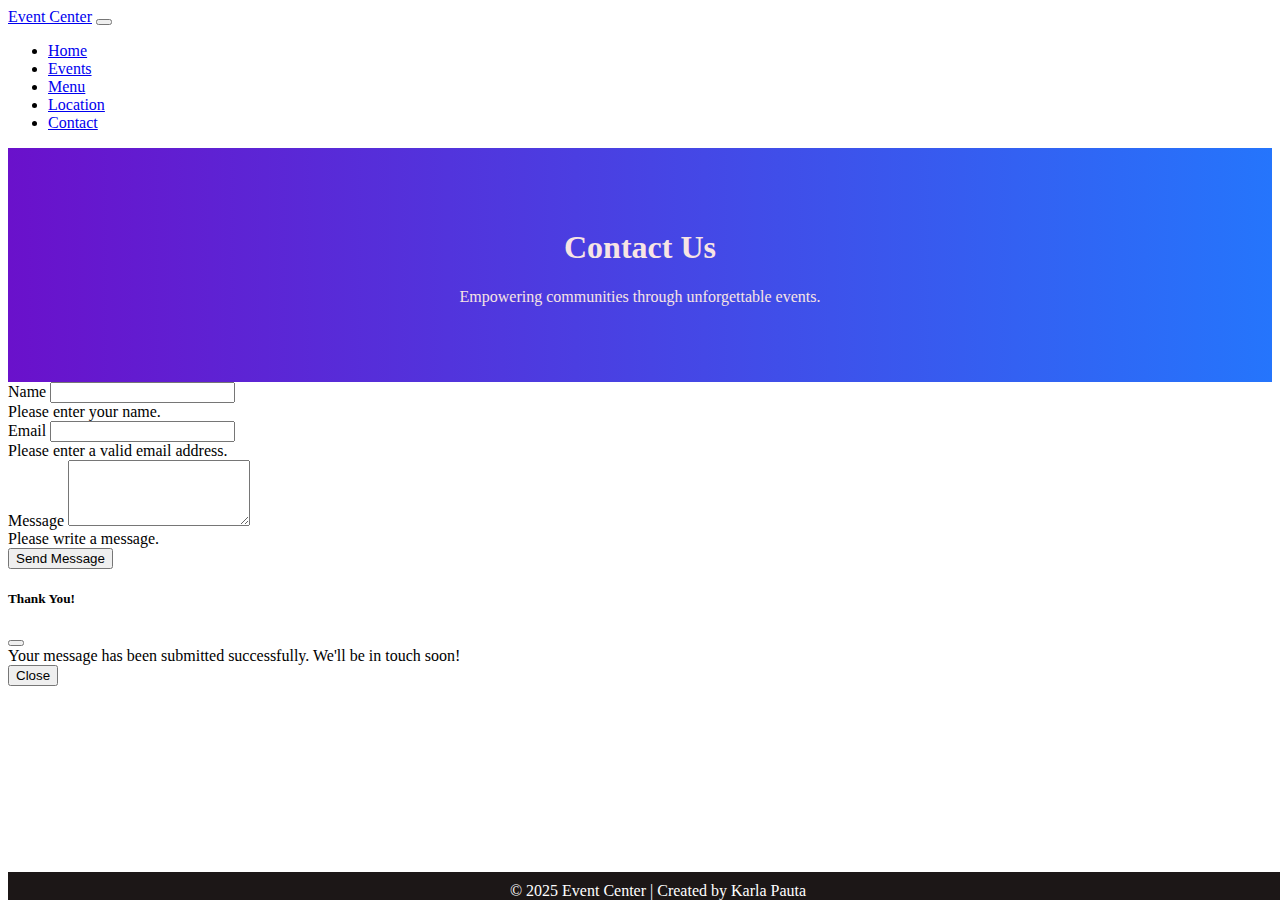
<file: contact.html>
<!doctype html>
<html lang="en">

<head>
    <title>Event Center - Location</title>
    <!-- Required meta tags -->
    <meta charset="utf-8" />
    <meta name="viewport" content="width=device-width, initial-scale=1, shrink-to-fit=no" />

    <!-- Bootstrap CSS v5.2.1 -->
    <link href="https://cdn.jsdelivr.net/npm/bootstrap@5.3.2/dist/css/bootstrap.min.css" rel="stylesheet"
        integrity="sha384-T3c6CoIi6uLrA9TneNEoa7RxnatzjcDSCmG1MXxSR1GAsXEV/Dwwykc2MPK8M2HN" crossorigin="anonymous" />

    <link rel="stylesheet" href="css/styles.css">
</head>

<body>
    <header>
        <nav class="navbar navbar-expand-lg navbar-dark bg-dark">
            <div class="container-fluid">
                <a class="navbar-brand" href="index.html">Event Center</a>
                <button class="navbar-toggler" type="button" data-bs-toggle="collapse" data-bs-target="#navbarNav">
                    <span class="navbar-toggler-icon"></span>
                </button>
                <div class="collapse navbar-collapse" id="navbarNav">
                    <ul class="navbar-nav">
                        <li class="nav-item"><a class="nav-link" href="index.html">Home</a></li>
                        <li class="nav-item"><a class="nav-link" href="events.html">Events</a></li>
                        <li class="nav-item"><a class="nav-link" href="menu.html">Menu</a></li>
                        <li class="nav-item"><a class="nav-link" href="location.html">Location</a></li>
                        <li class="nav-item"><a class="nav-link" href="contact.html">Contact</a></li>
                    </ul>
                </div>
            </div>
        </nav>
    </header>

    <main>
        <!-- Hero Section -->
        <div class="index-hero">
            <div class="container">
                <h1>Contact Us</h1>
                <p>Empowering communities through unforgettable events.</p>
            </div>
        </div>
        <!-- Content Section -->
        <!-- Contact Form -->
        <section class="container my-5">
            <form id="contactForm" class="mx-auto" style="max-width: 600px;">
                <div class="mb-3">
                    <label for="name" class="form-label">Name</label>
                    <input type="text" class="form-control" id="name" name="name" required>
                    <div class="invalid-feedback">Please enter your name.</div>
                </div>
                <div class="mb-3">
                    <label for="email" class="form-label">Email</label>
                    <input type="email" class="form-control" id="email" name="email" required>
                    <div class="invalid-feedback">Please enter a valid email address.</div>
                </div>
                <div class="mb-3">
                    <label for="message" class="form-label">Message</label>
                    <textarea class="form-control" id="message" name="message" rows="4" required></textarea>
                    <div class="invalid-feedback">Please write a message.</div>
                </div>
                <button type="submit" class="btn btn-primary">Send Message</button>
            </form>
        </section>

        <!-- Modal -->
        <div class="modal fade" id="thankYouModal" tabindex="-1" aria-labelledby="thankYouModalLabel"
            aria-hidden="true">
            <div class="modal-dialog">
                <div class="modal-content">
                    <div class="modal-header">
                        <h5 class="modal-title" id="thankYouModalLabel">Thank You!</h5>
                        <button type="button" class="btn-close" data-bs-dismiss="modal" aria-label="Close"></button>
                    </div>
                    <div class="modal-body">
                        Your message has been submitted successfully. We'll be in touch soon!
                    </div>
                    <div class="modal-footer">
                        <button type="button" class="btn btn-secondary" data-bs-dismiss="modal">Close</button>
                    </div>
                </div>
            </div>
        </div>

        <script src="https://cdn.jsdelivr.net/npm/bootstrap@5.3.0/dist/js/bootstrap.bundle.min.js"></script>
        <script>
            const form = document.getElementById('contactForm');
            form.addEventListener('submit', function (event) {
                if (!form.checkValidity()) {
                    event.preventDefault();
                    event.stopPropagation();
                } else {
                    event.preventDefault();
                    const modal = new bootstrap.Modal(document.getElementById('thankYouModal'));
                    modal.show();
                    form.reset();
                }
                form.classList.add('was-validated');
            });
        </script>




    </main>
    <footer class="bg-dark text-white text-center py-3">
        <div class="container">
            &copy; 2025 Event Center | Created by Karla Pauta
        </div>
    </footer>
    <!-- Bootstrap JavaScript Libraries -->
    <script src="https://cdn.jsdelivr.net/npm/@popperjs/core@2.11.8/dist/umd/popper.min.js"
        integrity="sha384-I7E8VVD/ismYTF4hNIPjVp/Zjvgyol6VFvRkX/vR+Vc4jQkC+hVqc2pM8ODewa9r"
        crossorigin="anonymous"></script>

    <script src="https://cdn.jsdelivr.net/npm/bootstrap@5.3.2/dist/js/bootstrap.min.js"
        integrity="sha384-BBtl+eGJRgqQAUMxJ7pMwbEyER4l1g+O15P+16Ep7Q9Q+zqX6gSbd85u4mG4QzX+"
        crossorigin="anonymous"></script>

    <script src="js/script.js"></script>
</body>

</html>
</file>
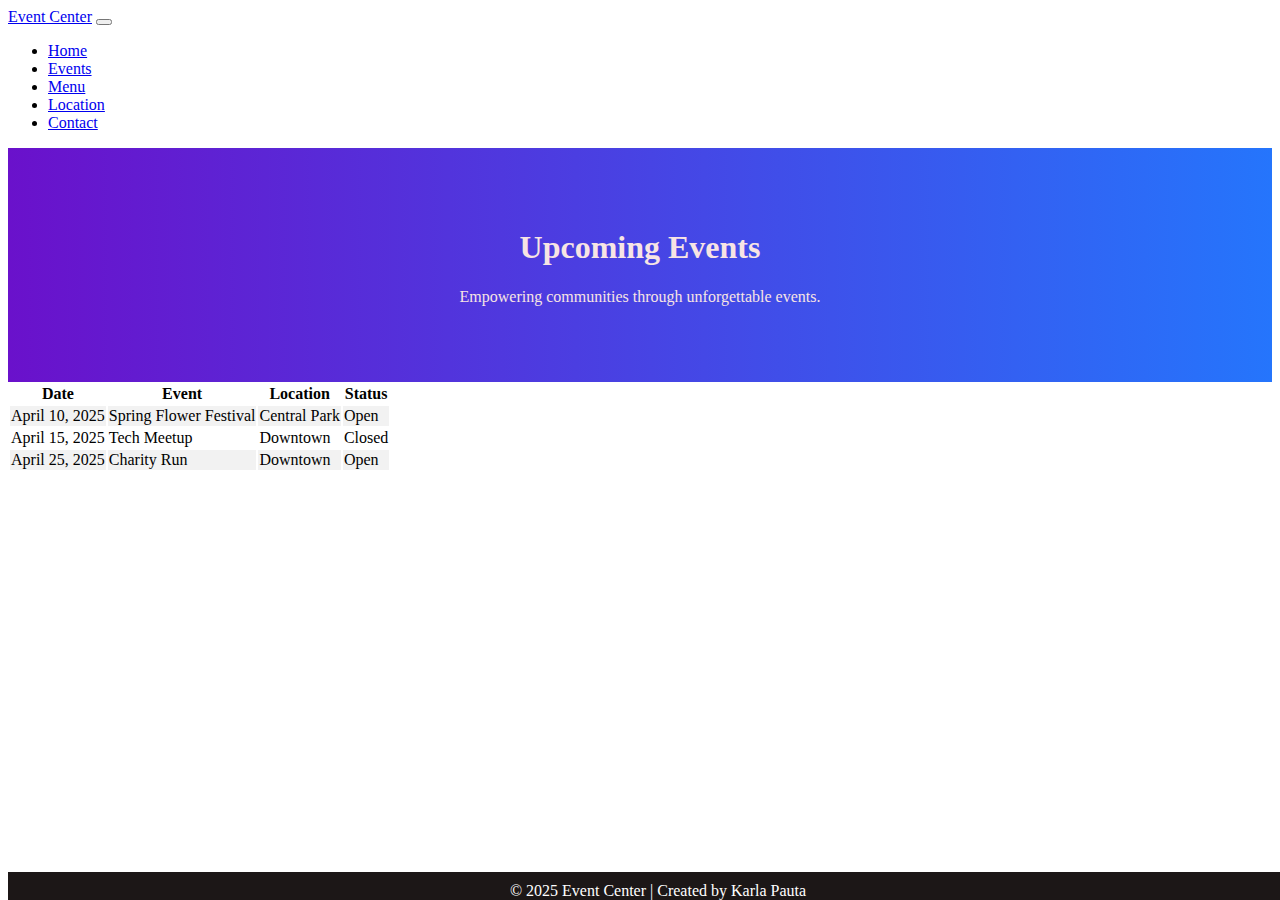
<file: events.html>
<!doctype html>
<html lang="en">

<head>
    <title>Event Center</title>
    <!-- Required meta tags -->
    <meta charset="utf-8" />
    <meta name="viewport" content="width=device-width, initial-scale=1, shrink-to-fit=no" />

    <!-- Bootstrap CSS v5.2.1 -->
    <link href="https://cdn.jsdelivr.net/npm/bootstrap@5.3.2/dist/css/bootstrap.min.css" rel="stylesheet"
        integrity="sha384-T3c6CoIi6uLrA9TneNEoa7RxnatzjcDSCmG1MXxSR1GAsXEV/Dwwykc2MPK8M2HN" crossorigin="anonymous" />

    <link rel="stylesheet" href="css/styles.css">
</head>

<body>
    <header>
        <nav class="navbar navbar-expand-lg navbar-dark bg-dark">
            <div class="container-fluid">
                <a class="navbar-brand" href="index.html">Event Center</a>
                <button class="navbar-toggler" type="button" data-bs-toggle="collapse" data-bs-target="#navbarNav">
                    <span class="navbar-toggler-icon"></span>
                </button>
                <div class="collapse navbar-collapse" id="navbarNav">
                    <ul class="navbar-nav">
                        <li class="nav-item"><a class="nav-link" href="index.html">Home</a></li>
                        <li class="nav-item"><a class="nav-link" href="events.html">Events</a></li>
                        <li class="nav-item"><a class="nav-link" href="menu.html">Menu</a></li>
                        <li class="nav-item"><a class="nav-link" href="location.html">Location</a></li>
                        <li class="nav-item"><a class="nav-link" href="contact.html">Contact</a></li>
                    </ul>
                </div>
            </div>
        </nav>
    </header>

    <main>
        <!-- Hero Section -->
        <div class="index-hero">
            <div class="container">
                <h1>Upcoming Events</h1>
                <p>Empowering communities through unforgettable events.</p>
            </div>
        </div>
        <!-- Table Section -->
        <section class="container my-5">
            <div class="table-responsive">
                <table class="table table-striped table-hover">
                    <thead class="table-dark">
                        <tr>
                            <th>Date</th>
                            <th>Event</th>
                            <th>Location</th>
                            <th>Status</th>
                        </tr>
                    </thead>
                    <tbody>
                        <tr>
                            <td>April 10, 2025</td>
                            <td>Spring Flower Festival</td>
                            <td>Central Park</td>
                            <td>Open</td>
                        </tr>
                        <tr>
                            <td>April 15, 2025</td>
                            <td>Tech Meetup</td>
                            <td>Downtown</td>
                            <td>Closed</td>
                        </tr>
                        <tr>
                            <td>April 25, 2025</td>
                            <td>Charity Run</td>
                            <td>Downtown</td>
                            <td>Open</td>
                        </tr>
                    </tbody>
                </table>
            </div>

    </main>
    <footer class="bg-dark text-white text-center py-3">
        <div class="container">
            &copy; 2025 Event Center | Created by Karla Pauta
        </div>
    </footer>
    <!-- Bootstrap JavaScript Libraries -->
    <script src="https://cdn.jsdelivr.net/npm/@popperjs/core@2.11.8/dist/umd/popper.min.js"
        integrity="sha384-I7E8VVD/ismYTF4hNIPjVp/Zjvgyol6VFvRkX/vR+Vc4jQkC+hVqc2pM8ODewa9r"
        crossorigin="anonymous"></script>

    <script src="https://cdn.jsdelivr.net/npm/bootstrap@5.3.2/dist/js/bootstrap.min.js"
        integrity="sha384-BBtl+eGJRgqQAUMxJ7pMwbEyER4l1g+O15P+16Ep7Q9Q+zqX6gSbd85u4mG4QzX+"
        crossorigin="anonymous"></script>

    <script src="js/script.js"></script>
</body>

</html>
</file>
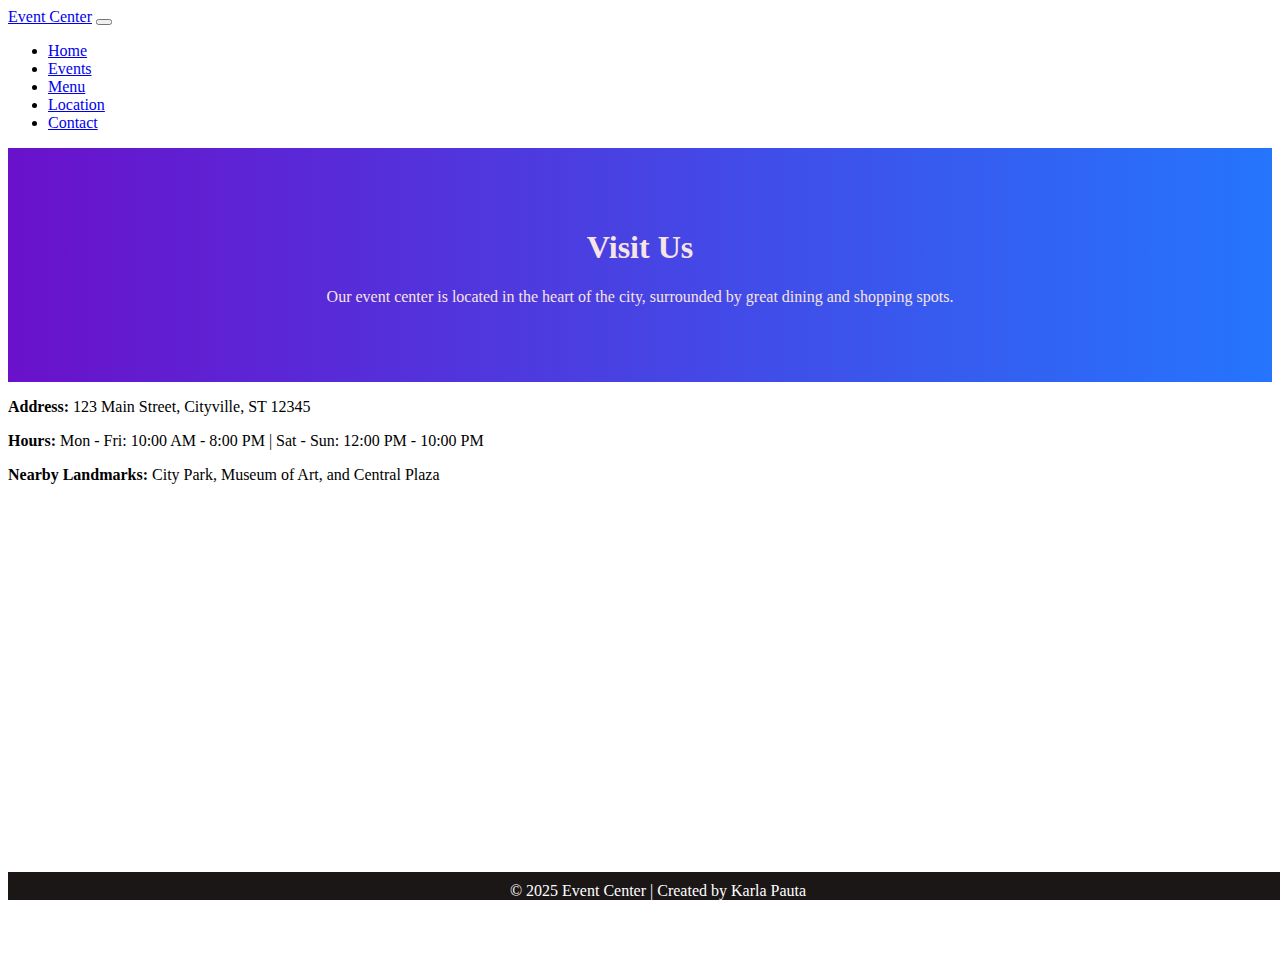
<file: location.html>
<!doctype html>
<html lang="en">

<head>
    <title>Event Center | Location</title>
    <!-- Required meta tags -->
    <meta charset="utf-8" />
    <meta name="viewport" content="width=device-width, initial-scale=1, shrink-to-fit=no" />

    <!-- Bootstrap CSS v5.2.1 -->
    <link href="https://cdn.jsdelivr.net/npm/bootstrap@5.3.2/dist/css/bootstrap.min.css" rel="stylesheet"
        integrity="sha384-T3c6CoIi6uLrA9TneNEoa7RxnatzjcDSCmG1MXxSR1GAsXEV/Dwwykc2MPK8M2HN" crossorigin="anonymous" />

    <link rel="stylesheet" href="css/styles.css">
</head>

<body>
    <header>
        <nav class="navbar navbar-expand-lg navbar-dark bg-dark">
            <div class="container-fluid">
                <a class="navbar-brand" href="index.html">Event Center</a>
                <button class="navbar-toggler" type="button" data-bs-toggle="collapse" data-bs-target="#navbarNav">
                    <span class="navbar-toggler-icon"></span>
                </button>
                <div class="collapse navbar-collapse" id="navbarNav">
                    <ul class="navbar-nav">
                        <li class="nav-item"><a class="nav-link" href="index.html">Home</a></li>
                        <li class="nav-item"><a class="nav-link" href="events.html">Events</a></li>
                        <li class="nav-item"><a class="nav-link" href="menu.html">Menu</a></li>
                        <li class="nav-item"><a class="nav-link" href="location.html">Location</a></li>
                        <li class="nav-item"><a class="nav-link" href="contact.html">Contact</a></li>
                    </ul>
                </div>
            </div>
        </nav>
    </header>

    <main>
        <!-- Hero Section -->
        <div class="index-hero">
            <div class="container">
                <h1>Visit Us</h1>
                <p>Our event center is located in the heart of the city, surrounded by great dining and
                    shopping spots.</p>
            </div>
        </div>
        <!-- Location Section -->
        <section class="container my-5 text-center">
            <p><strong>Address:</strong> 123 Main Street, Cityville, ST 12345</p>
            <p><strong>Hours:</strong> Mon - Fri: 10:00 AM - 8:00 PM | Sat - Sun: 12:00 PM - 10:00 PM</p>
            <p><strong>Nearby Landmarks:</strong> City Park, Museum of Art, and Central Plaza</p>

            <!-- Google Map Embed Placeholder -->
            <div class="ratio ratio-16x9 mt-4">
                <iframe
                    src="https://www.google.com/maps/embed?pb=!1m18!1m12!1m3!1d3151.835434509678!2d144.9537363153176!3d-37.81627977975195!2m3!1f0!2f0!3f0!3m2!1i1024!2i768!4f13.1!3m3!1m2!1s0x6ad642af0f11fd81%3A0xf5771a25dc73997a!2s123+Main+St%2C+Melbourne+VIC+3000%2C+Australia!5e0!3m2!1sen!2sus!4v1610000000000"
                    width="600" height="450" style="border:0;" allowfullscreen="" loading="lazy">
                </iframe>
            </div>
        </section>



    </main>
    <footer class="bg-dark text-white text-center py-3">
        <div class="container">
            &copy; 2025 Event Center | Created by Karla Pauta
        </div>
    </footer>
    <!-- Bootstrap JavaScript Libraries -->
    <script src="https://cdn.jsdelivr.net/npm/@popperjs/core@2.11.8/dist/umd/popper.min.js"
        integrity="sha384-I7E8VVD/ismYTF4hNIPjVp/Zjvgyol6VFvRkX/vR+Vc4jQkC+hVqc2pM8ODewa9r"
        crossorigin="anonymous"></script>

    <script src="https://cdn.jsdelivr.net/npm/bootstrap@5.3.2/dist/js/bootstrap.min.js"
        integrity="sha384-BBtl+eGJRgqQAUMxJ7pMwbEyER4l1g+O15P+16Ep7Q9Q+zqX6gSbd85u4mG4QzX+"
        crossorigin="anonymous"></script>

    <script src="js/script.js"></script>
</body>

</html>
</file>
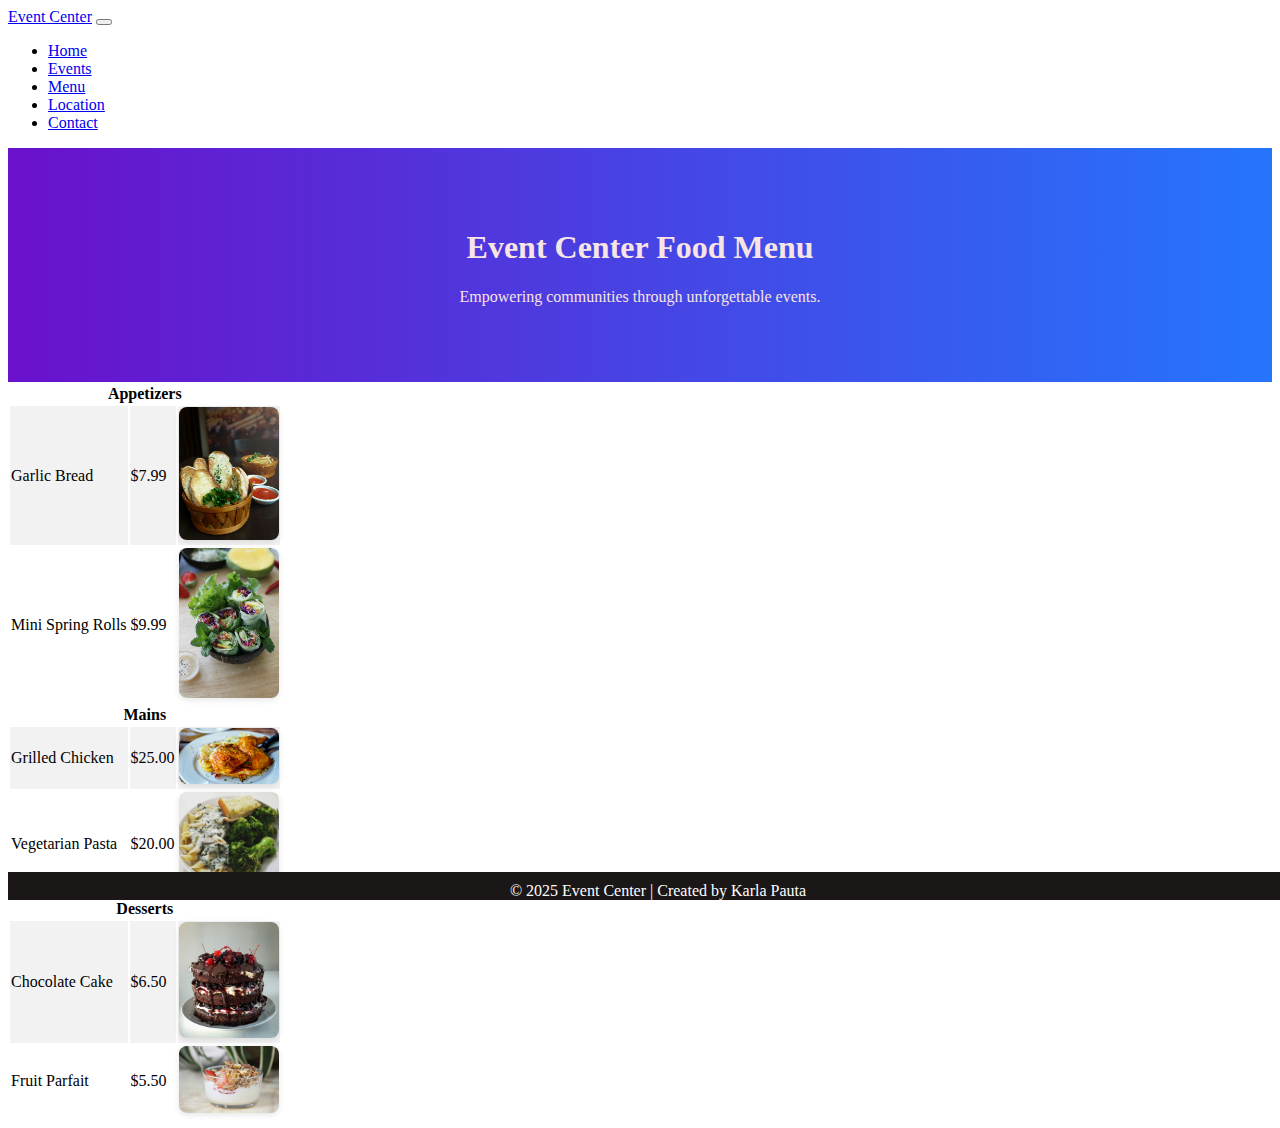
<file: menu.html>
<!doctype html>
<html lang="en">

<head>
    <title>Menu | Event Center</title>
    <!-- Required meta tags -->
    <meta charset="utf-8" />
    <meta name="viewport" content="width=device-width, initial-scale=1, shrink-to-fit=no" />

    <!-- Bootstrap CSS v5.2.1 -->
    <link href="https://cdn.jsdelivr.net/npm/bootstrap@5.3.2/dist/css/bootstrap.min.css" rel="stylesheet"
        integrity="sha384-T3c6CoIi6uLrA9TneNEoa7RxnatzjcDSCmG1MXxSR1GAsXEV/Dwwykc2MPK8M2HN" crossorigin="anonymous" />

    <link rel="stylesheet" href="css/styles.css">

</head>

<body>
    <header>
        <nav class="navbar navbar-expand-lg navbar-dark bg-dark">
            <div class="container-fluid">
                <a class="navbar-brand" href="index.html">Event Center</a>
                <button class="navbar-toggler" type="button" data-bs-toggle="collapse" data-bs-target="#navbarNav">
                    <span class="navbar-toggler-icon"></span>
                </button>
                <div class="collapse navbar-collapse" id="navbarNav">
                    <ul class="navbar-nav">
                        <li class="nav-item"><a class="nav-link" href="index.html">Home</a></li>
                        <li class="nav-item"><a class="nav-link" href="events.html">Events</a></li>
                        <li class="nav-item"><a class="nav-link" href="menu.html">Menu</a></li>
                        <li class="nav-item"><a class="nav-link" href="location.html">Location</a></li>
                        <li class="nav-item"><a class="nav-link" href="contact.html">Contact</a></li>
                    </ul>
                </div>
            </div>
        </nav>
    </header>

    <main>
        <!-- Hero Section -->
        <div class="about-hero">
            <div class="container">
                <h1>Event Center Food Menu</h1>
                <p>Empowering communities through unforgettable events.</p>
            </div>
        </div>

        <!-- Content Section -->
        <!-- Menu Section -->
        <section class="container my-5">
            <div class="table-responsive">
                <table class="table table-striped table-hover table-bordered align-middle text-center">
                    <thead class="table-dark">
                        <tr>
                            <th colspan="3">Appetizers</th>
                        </tr>
                    </thead>
                    <tbody>
                        <tr>
                            <td>Garlic Bread</td>
                            <td>$7.99</td>
                            <td><img src="assets/garlic-bread.jpg" alt="Garlic Bread" width="200"></td>
                        </tr>
                        <tr>
                            <td>Mini Spring Rolls</td>
                            <td>$9.99</td>
                            <td><img src="assets/spring-rolls.jpg" alt="Spring Rolls" width="200"></td>
                        </tr>
                    </tbody>

                    <thead class="table-dark">
                        <tr>
                            <th colspan="3">Mains</th>
                        </tr>
                    </thead>
                    <tbody>
                        <tr>
                            <td>Grilled Chicken</td>
                            <td>$25.00</td>
                            <td><img src="assets/grilled-chicken.jpg" alt="Grilled Chicken" width="350"></td>
                        </tr>
                        <tr>
                            <td>Vegetarian Pasta</td>
                            <td>$20.00</td>
                            <td><img src="assets/vegetarian-pasta.jpg" alt="Vegetarian Pasta" width="250"></td>
                        </tr>
                    </tbody>

                    <thead class="table-dark">
                        <tr>
                            <th colspan="3">Desserts</th>
                        </tr>
                    </thead>
                    <tbody>
                        <tr>
                            <td>Chocolate Cake</td>
                            <td>$6.50</td>
                            <td><img src="assets/choco-cake.jpg" alt="Chocolate Cake" width="300"></td>
                        </tr>
                        <tr>
                            <td>Fruit Parfait</td>
                            <td>$5.50</td>
                            <td><img src="assets/fruit-parfait.jpg" alt="Fruit Parfait" width="250"></td>
                        </tr>
                    </tbody>
                </table>
            </div>
        </section>



    </main>

    <footer class="bg-dark text-white text-center py-3">
        <div class="container">
            &copy; 2025 Event Center | Created by Karla Pauta
        </div>
    </footer>
    <!-- Bootstrap JavaScript Libraries -->
    <script src="https://cdn.jsdelivr.net/npm/@popperjs/core@2.11.8/dist/umd/popper.min.js"
        integrity="sha384-I7E8VVD/ismYTF4hNIPjVp/Zjvgyol6VFvRkX/vR+Vc4jQkC+hVqc2pM8ODewa9r"
        crossorigin="anonymous"></script>

    <script src="https://cdn.jsdelivr.net/npm/bootstrap@5.3.2/dist/js/bootstrap.min.js"
        integrity="sha384-BBtl+eGJRgqQAUMxJ7pMwbEyER4l1g+O15P+16Ep7Q9Q+zqX6gSbd85u4mG4QzX+"
        crossorigin="anonymous"></script>

    <script src="js/script.js"></script>
</body>

</html>
</file>
<file: css/styles.css>
nav a:hover {
    text-transform: uppercase;
    background: pink
}

footer {
    position: fixed;
    bottom: 0;
    width: 100%;
    background-color: rgb(28, 23, 23);
    color: white;
    text-align: center;
    padding: 10px;
    padding-bottom: 0px;
}

.index-hero {
    background: linear-gradient(to right, #6a11cb, #2575fc);
    color: rgb(247, 228, 228);
    padding: 60px 0;
    text-align: center;
  }
  .section-title {
    font-size: 2rem;
    font-weight: bold;
    margin-bottom: 30px;
  }



.about-hero {
    background: linear-gradient(to right, #6a11cb, #2575fc);
    color: rgb(247, 228, 228);
    padding: 60px 0;
    text-align: center;
  }
  .section-title {
    font-size: 2rem;
    font-weight: bold;
    margin-bottom: 30px;
  }

.table-striped > tbody > tr:nth-of-type(odd) {
  background-color: #f2f2f2;
}

.table img {
  border-radius: 8px;
  box-shadow: 0 2px 6px rgba(193, 109, 109, 0.1);
}

.table img {
  width: 100%;
  max-width: 100px;
  height: auto;
  border-radius: 8px;
  box-shadow: 0 2px 6px rgba(0, 0, 0, 0.1);
}

.was-validated .form-control:invalid {
  border-color: #dc3545;
}
.was-validated .form-control:valid {
  border-color: #28a745;
}
</file>
